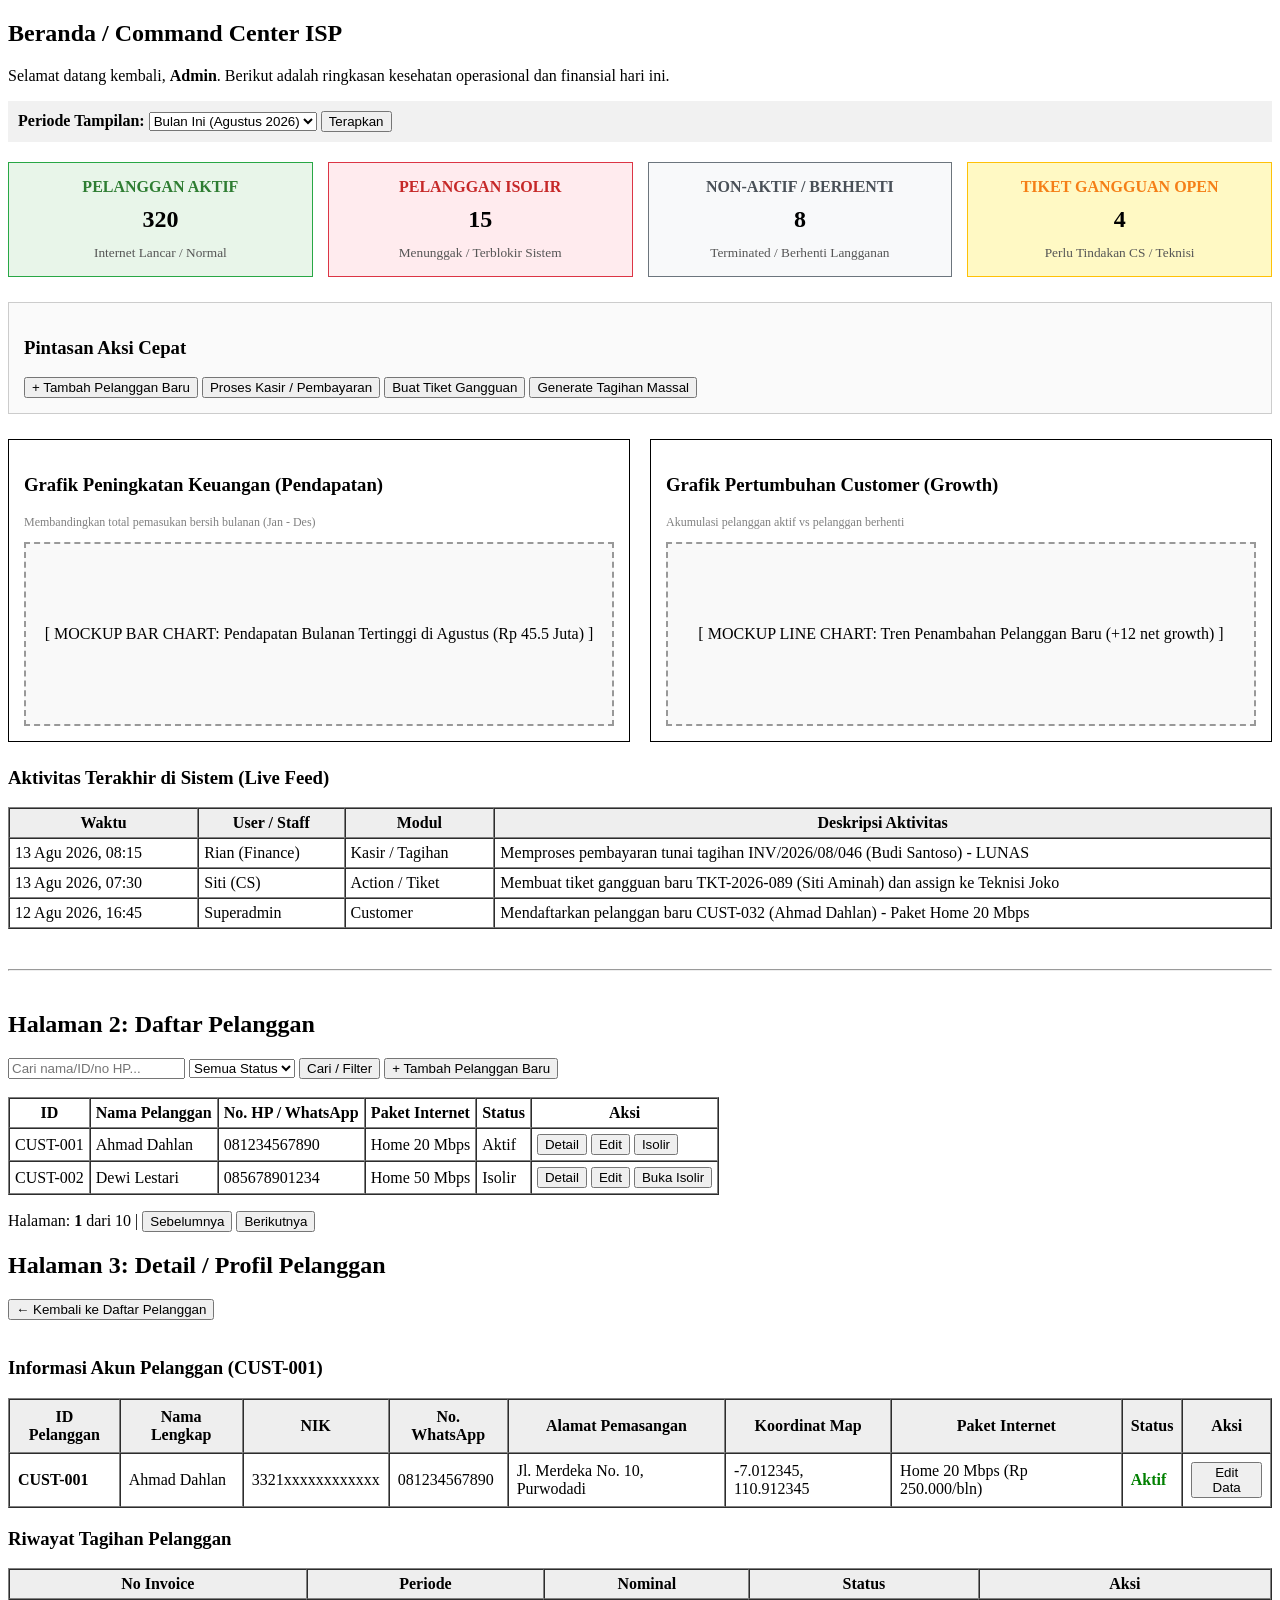
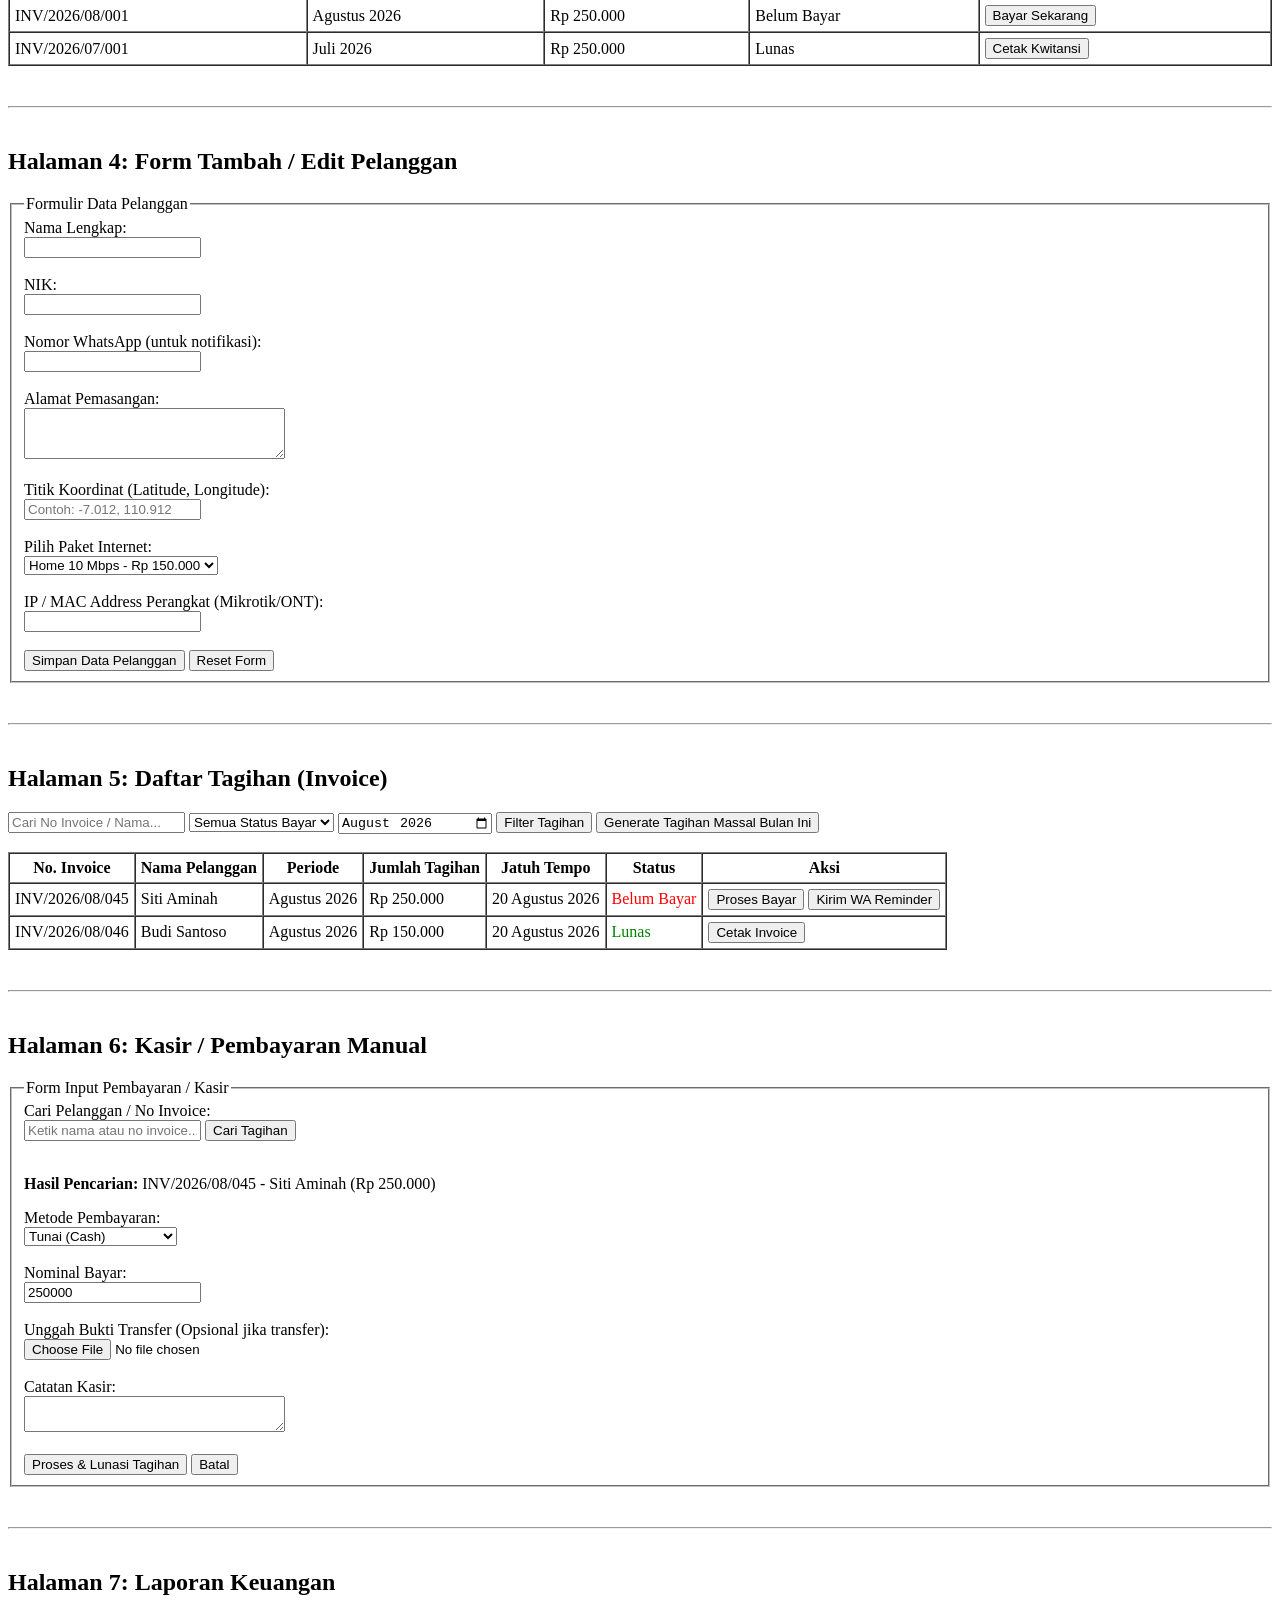
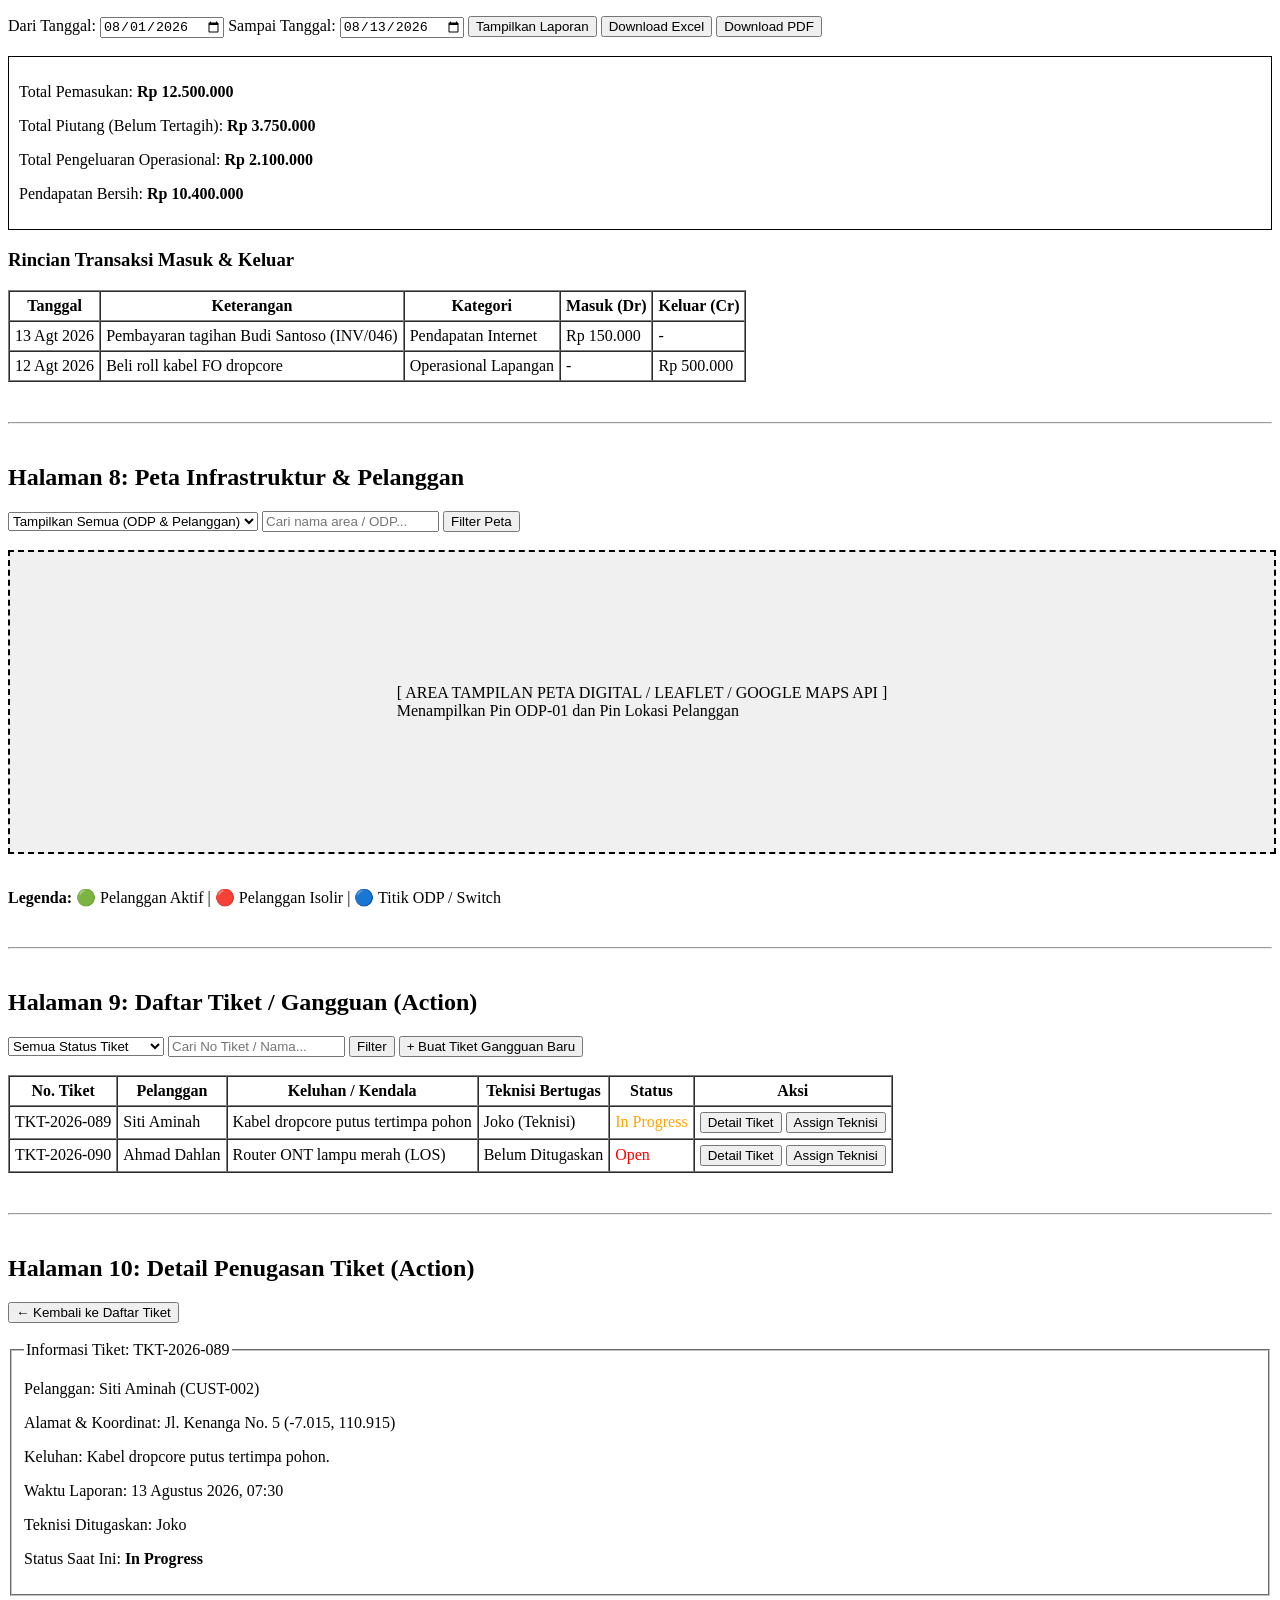
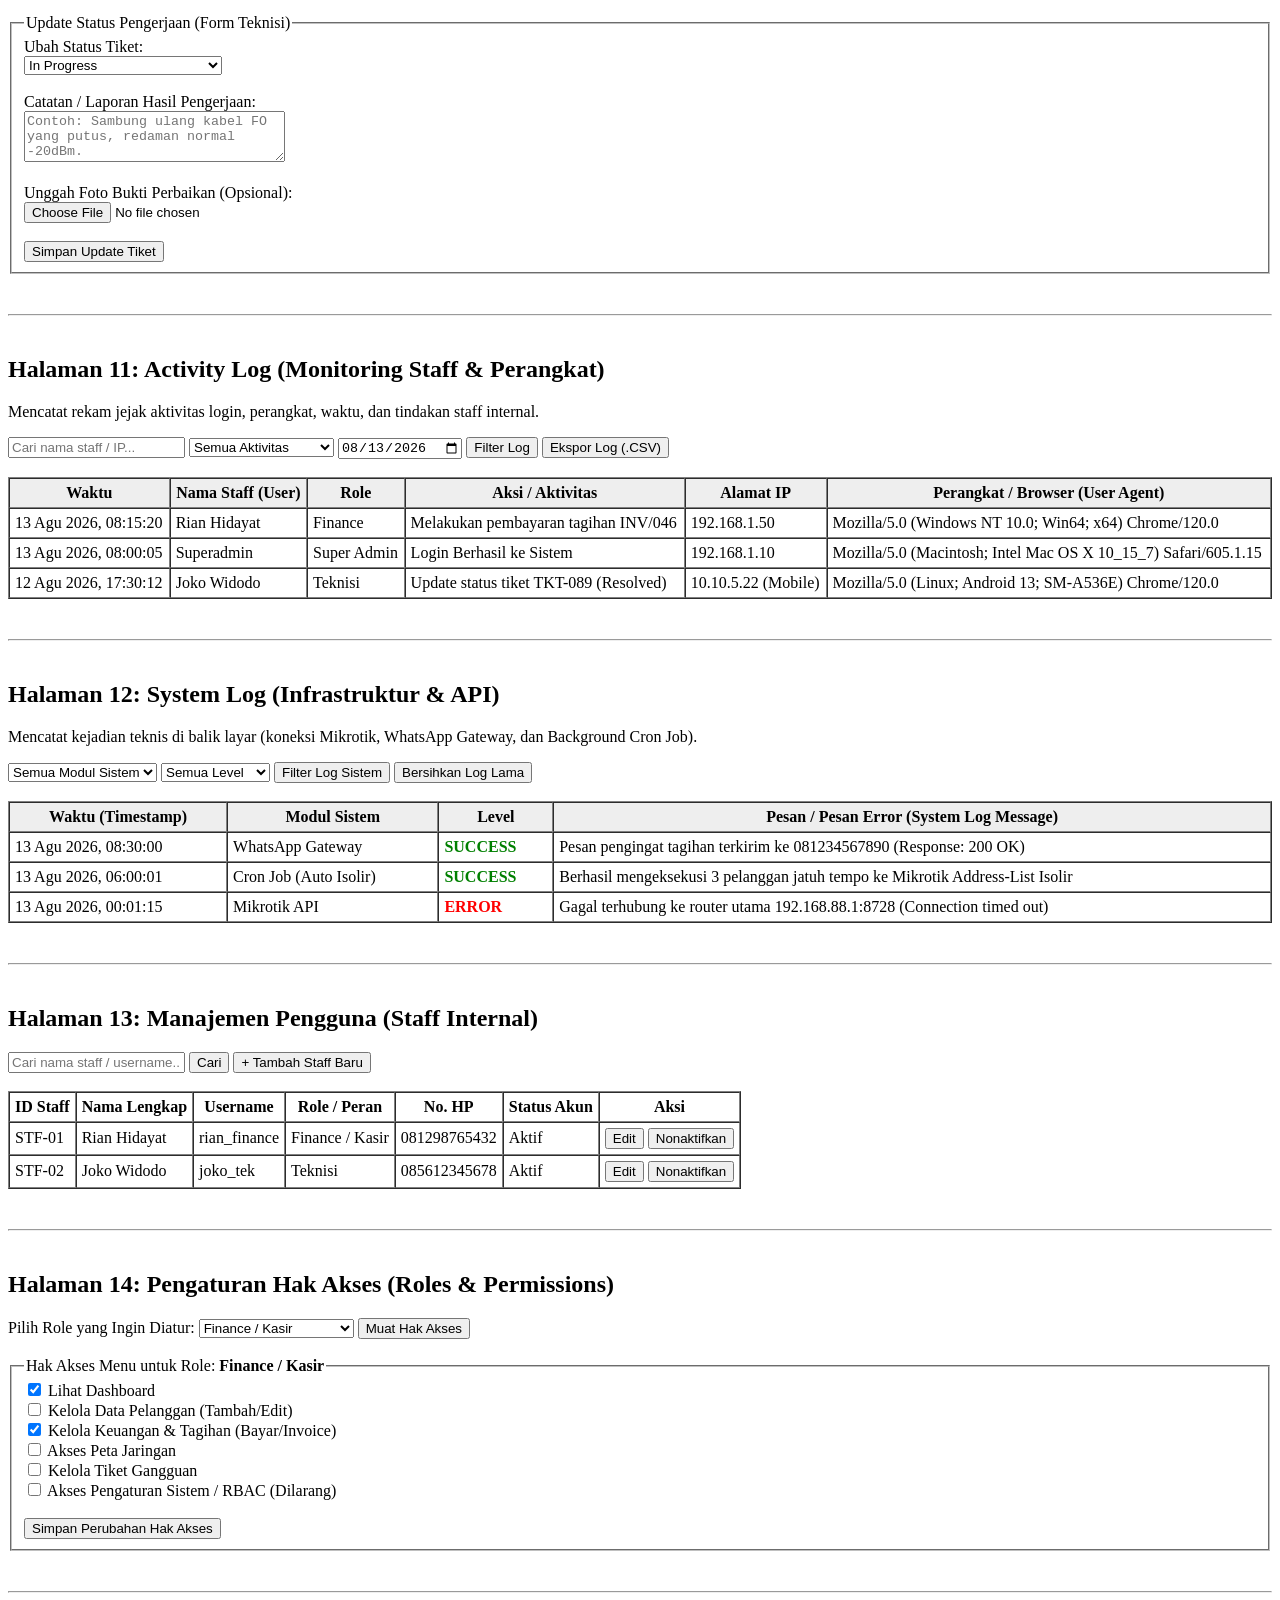
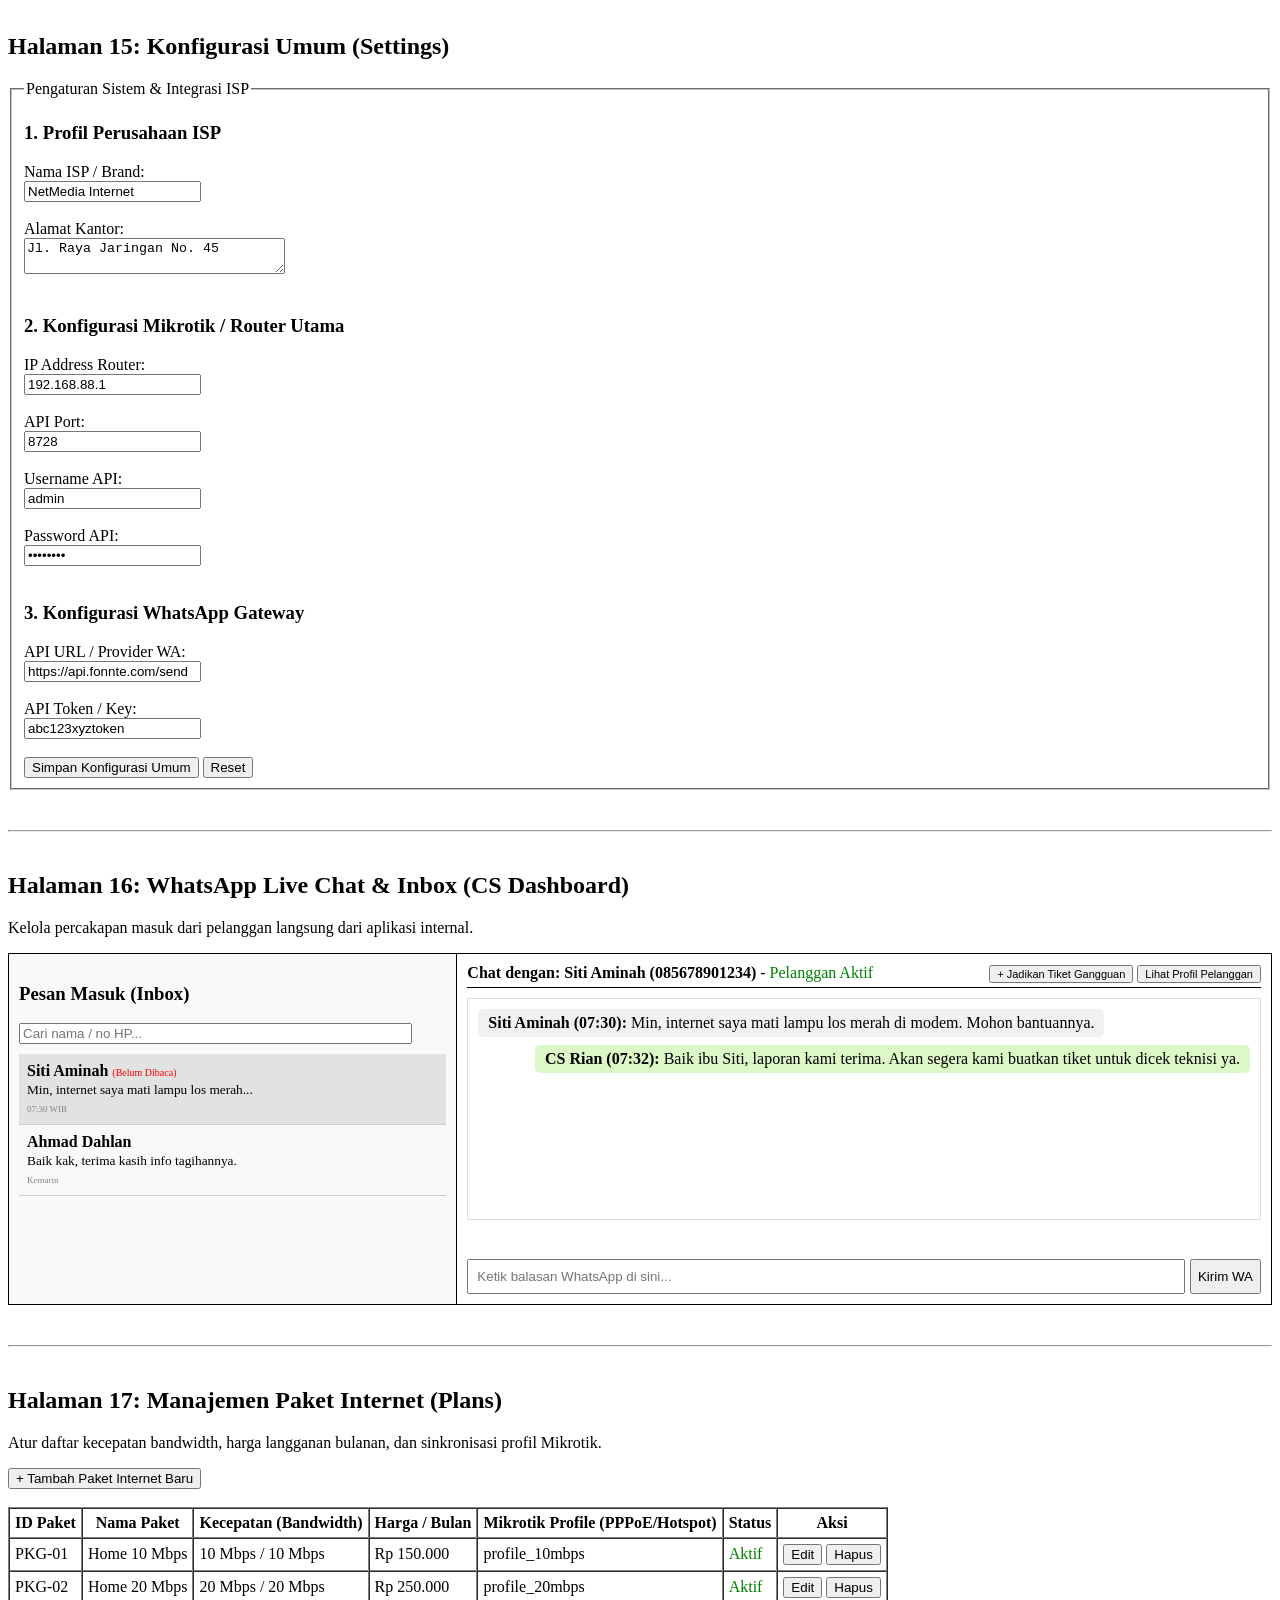
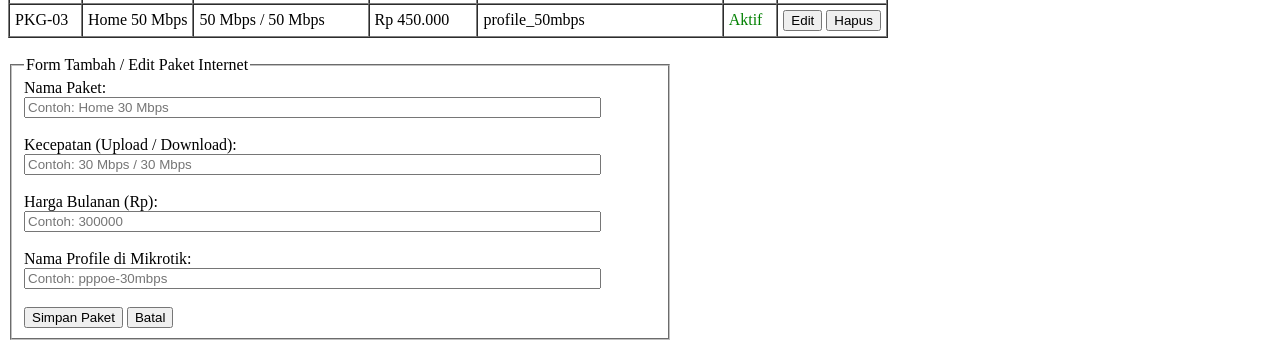
<file: index (2).html>
<!DOCTYPE html>
<html lang="id">
<head>
    <meta charset="UTF-8">
    <title>ISP Management System - Halaman 1-7 (Raw HTML)</title>
</head>
<body>

    <!-- ========================================== -->
    <!-- HALAMAN 1: DASHBOARD UTAMA -->
    <!-- ========================================== -->
    <!-- ========================================== -->
    <!-- HALAMAN 1: BERANDA / DASHBOARD UTAMA (REVISED) -->
    <!-- ========================================== -->
    <section id="halaman-1-beranda">
        <h1>Beranda / Command Center ISP</h1>
        <p>Selamat datang kembali, <strong>Admin</strong>. Berikut adalah ringkasan kesehatan operasional dan finansial hari ini.</p>
        
        <!-- Filter Periode Global Dashboard -->
        <div style="background-color: #f1f1f1; padding: 10px; margin-bottom: 20px;">
            <label><strong>Periode Tampilan:</strong></label>
            <select name="periode_dashboard">
                <option value="bulan_ini" selected>Bulan Ini (Agustus 2026)</option>
                <option value="bulan_lalu">Bulan Lalu (Juli 2026)</option>
                <option value="tahun_ini">Tahun Berjalan (2026)</option>
            </select>
            <button type="button">Terapkan</button>
        </div>

        <!-- 1. KARTU METRIK UTAMA (TOP CARDS) -->
        <div style="display: flex; gap: 15px; margin-bottom: 25px;">
            
            <!-- Card Pelanggan Aktif -->
            <div style="border: 1px solid #28a745; background-color: #e8f5e9; padding: 15px; width: 25%; text-align: center;">
                <h4 style="margin: 0; color: #2e7d32;">PELANGGAN AKTIF</h4>
                <p style="font-size: 24px; font-weight: bold; margin: 10px 0;">320</p>
                <small style="color: #555;">Internet Lancar / Normal</small>
            </div>

            <!-- Card Pelanggan Isolir -->
            <div style="border: 1px solid #dc3545; background-color: #ffebee; padding: 15px; width: 25%; text-align: center;">
                <h4 style="margin: 0; color: #c62828;">PELANGGAN ISOLIR</h4>
                <p style="font-size: 24px; font-weight: bold; margin: 10px 0;">15</p>
                <small style="color: #555;">Menunggak / Terblokir Sistem</small>
            </div>

            <!-- Card Pelanggan Non-Aktif -->
            <div style="border: 1px solid #6c757d; background-color: #f8f9fa; padding: 15px; width: 25%; text-align: center;">
                <h4 style="margin: 0; color: #495057;">NON-AKTIF / BERHENTI</h4>
                <p style="font-size: 24px; font-weight: bold; margin: 10px 0;">8</p>
                <small style="color: #555;">Terminated / Berhenti Langganan</small>
            </div>

            <!-- Card Tiket Gangguan Baru -->
            <div style="border: 1px solid #ffc107; background-color: #fff9c4; padding: 15px; width: 25%; text-align: center;">
                <h4 style="margin: 0; color: #f57f17;">TIKET GANGGUAN OPEN</h4>
                <p style="font-size: 24px; font-weight: bold; margin: 10px 0;">4</p>
                <small style="color: #555;">Perlu Tindakan CS / Teknisi</small>
            </div>

        </div>

        <!-- 2. SECTION QUICK ACTIONS (PINTASAN CEPAT) -->
        <div style="border: 1px solid #ccc; padding: 15px; margin-bottom: 25px; background-color: #fafafa;">
            <h3>Pintasan Aksi Cepat</h3>
            <button type="button">+ Tambah Pelanggan Baru</button>
            <button type="button">Proses Kasir / Pembayaran</button>
            <button type="button">Buat Tiket Gangguan</button>
            <button type="button">Generate Tagihan Massal</button>
        </div>

        <!-- 3. SECTION GRAFIK ANALITIK (CHART PLACEHOLDERS) -->
        <div style="display: flex; gap: 20px; margin-bottom: 25px;">
            
            <!-- Grafik Keuangan -->
            <div style="border: 1px solid black; padding: 15px; width: 50%;">
                <h3>Grafik Peningkatan Keuangan (Pendapatan)</h3>
                <p style="font-size: 12px; color: gray;">Membandingkan total pemasukan bersih bulanan (Jan - Des)</p>
                <div style="border: 2px dashed #999; height: 180px; display: flex; align-items: center; justify-content: center; background-color: #f9f9f9;">
                    <p>[ MOCKUP BAR CHART: Pendapatan Bulanan Tertinggi di Agustus (Rp 45.5 Juta) ]</p>
                </div>
            </div>

            <!-- Grafik Pertumbuhan Customer -->
            <div style="border: 1px solid black; padding: 15px; width: 50%;">
                <h3>Grafik Pertumbuhan Customer (Growth)</h3>
                <p style="font-size: 12px; color: gray;">Akumulasi pelanggan aktif vs pelanggan berhenti</p>
                <div style="border: 2px dashed #999; height: 180px; display: flex; align-items: center; justify-content: center; background-color: #f9f9f9;">
                    <p>[ MOCKUP LINE CHART: Tren Penambahan Pelanggan Baru (+12 net growth) ]</p>
                </div>
            </div>

        </div>

        <!-- 4. TABEL AKTIVITAS TERAKHIR (RECENT ACTIVITY) -->
        <h3>Aktivitas Terakhir di Sistem (Live Feed)</h3>
        <table border="1" cellpadding="5" cellspacing="0" style="width: 100%;">
            <thead>
                <tr style="background-color: #eee;">
                    <th>Waktu</th>
                    <th>User / Staff</th>
                    <th>Modul</th>
                    <th>Deskripsi Aktivitas</th>
                </tr>
            </thead>
            <tbody>
                <tr>
                    <td>13 Agu 2026, 08:15</td>
                    <td>Rian (Finance)</td>
                    <td>Kasir / Tagihan</td>
                    <td>Memproses pembayaran tunai tagihan INV/2026/08/046 (Budi Santoso) - LUNAS</td>
                </tr>
                <tr>
                    <td>13 Agu 2026, 07:30</td>
                    <td>Siti (CS)</td>
                    <td>Action / Tiket</td>
                    <td>Membuat tiket gangguan baru TKT-2026-089 (Siti Aminah) dan assign ke Teknisi Joko</td>
                </tr>
                <tr>
                    <td>12 Agu 2026, 16:45</td>
                    <td>Superadmin</td>
                    <td>Customer</td>
                    <td>Mendaftarkan pelanggan baru CUST-032 (Ahmad Dahlan) - Paket Home 20 Mbps</td>
                </tr>
            </tbody>
        </table>
    </section>

    <hr style="margin: 40px 0;">

    <!-- ========================================== -->
    <!-- HALAMAN 2: DAFTAR PELANGGAN -->
    <!-- ========================================== -->
    <section id="halaman-2-daftar-pelanggan">
        <h1>Halaman 2: Daftar Pelanggan</h1>
        
        <!-- Bar Pencarian & Filter -->
        <form action="#" method="GET">
            <input type="text" name="search" placeholder="Cari nama/ID/no HP...">
            <select name="filter_status">
                <option value="">Semua Status</option>
                <option value="aktif">Aktif</option>
                <option value="isolir">Isolir</option>
                <option value="berhenti">Berhenti</option>
            </select>
            <button type="submit">Cari / Filter</button>
            <a href="#tambah-pelanggan"><button type="button">+ Tambah Pelanggan Baru</button></a>
        </form>
        <br>

        <!-- Tabel Pelanggan -->
        <table border="1" cellpadding="5" cellspacing="0">
            <thead>
                <tr>
                    <th>ID</th>
                    <th>Nama Pelanggan</th>
                    <th>No. HP / WhatsApp</th>
                    <th>Paket Internet</th>
                    <th>Status</th>
                    <th>Aksi</th>
                </tr>
            </thead>
            <tbody>
                <tr>
                    <td>CUST-001</td>
                    <td>Ahmad Dahlan</td>
                    <td>081234567890</td>
                    <td>Home 20 Mbps</td>
                    <td>Aktif</td>
                    <td>
                        <button type="button">Detail</button>
                        <button type="button">Edit</button>
                        <button type="button">Isolir</button>
                    </td>
                </tr>
                <tr>
                    <td>CUST-002</td>
                    <td>Dewi Lestari</td>
                    <td>085678901234</td>
                    <td>Home 50 Mbps</td>
                    <td>Isolir</td>
                    <td>
                        <button type="button">Detail</button>
                        <button type="button">Edit</button>
                        <button type="button">Buka Isolir</button>
                    </td>
                </tr>
            </tbody>
        </table>
        
        <!-- Paginasi -->
        <p>Halaman: <strong>1</strong> dari 10 | <button type="button">Sebelumnya</button> <button type="button">Berikutnya</button></p>
    </section>

    <!-- ========================================== -->
    <!-- HALAMAN 3: PROFIL / DETAIL PELANGGAN -->
    <!-- ========================================== -->
    <section id="halaman-3-profil-pelanggan">
        <h1>Halaman 3: Detail / Profil Pelanggan</h1>
        
        <button type="button">&larr; Kembali ke Daftar Pelanggan</button>
        <br><br>

        <!-- Informasi Utama (Diubah Menjadi Tabel Horizontal) -->
        <h3>Informasi Akun Pelanggan (CUST-001)</h3>
        <table border="1" cellpadding="8" cellspacing="0" style="width: 100%; margin-bottom: 20px;">
            <thead>
                <tr style="background-color: #eee;">
                    <th>ID Pelanggan</th>
                    <th>Nama Lengkap</th>
                    <th>NIK</th>
                    <th>No. WhatsApp</th>
                    <th>Alamat Pemasangan</th>
                    <th>Koordinat Map</th>
                    <th>Paket Internet</th>
                    <th>Status</th>
                    <th>Aksi</th>
                </tr>
            </thead>
            <tbody>
                <tr>
                    <td><strong>CUST-001</strong></td>
                    <td>Ahmad Dahlan</td>
                    <td>3321xxxxxxxxxxxx</td>
                    <td>081234567890</td>
                    <td>Jl. Merdeka No. 10, Purwodadi</td>
                    <td>-7.012345, 110.912345</td>
                    <td>Home 20 Mbps (Rp 250.000/bln)</td>
                    <td><strong style="color:green;">Aktif</strong></td>
                    <td>
                        <button type="button">Edit Data</button>
                    </td>
                </tr>
            </tbody>
        </table>

        <!-- Riwayat Tagihan Pelanggan Ini -->
        <h3>Riwayat Tagihan Pelanggan</h3>
        <table border="1" cellpadding="5" cellspacing="0" style="width: 100%;">
            <thead>
                <tr style="background-color: #eee;">
                    <th>No Invoice</th>
                    <th>Periode</th>
                    <th>Nominal</th>
                    <th>Status</th>
                    <th>Aksi</th>
                </tr>
            </thead>
            <tbody>
                <tr>
                    <td>INV/2026/08/001</td>
                    <td>Agustus 2026</td>
                    <td>Rp 250.000</td>
                    <td>Belum Bayar</td>
                    <td><button type="button">Bayar Sekarang</button></td>
                </tr>
                <tr>
                    <td>INV/2026/07/001</td>
                    <td>Juli 2026</td>
                    <td>Rp 250.000</td>
                    <td>Lunas</td>
                    <td><button type="button">Cetak Kwitansi</button></td>
                </tr>
            </tbody>
        </table>
    </section>

    <hr style="margin: 40px 0;">

    <!-- ========================================== -->
    <!-- HALAMAN 4: FORM TAMBAH / EDIT PELANGGAN -->
    <!-- ========================================== -->
    <section id="halaman-4-form-pelanggan">
        <h1>Halaman 4: Form Tambah / Edit Pelanggan</h1>
        
        <form action="#" method="POST">
            <fieldset>
                <legend>Formulir Data Pelanggan</legend>
                
                <label>Nama Lengkap:</label><br>
                <input type="text" name="nama" value="" required><br><br>

                <label>NIK:</label><br>
                <input type="text" name="nik" value="" required><br><br>

                <label>Nomor WhatsApp (untuk notifikasi):</label><br>
                <input type="text" name="whatsapp" value="" required><br><br>

                <label>Alamat Pemasangan:</label><br>
                <textarea name="alamat" rows="3" cols="30"></textarea><br><br>

                <label>Titik Koordinat (Latitude, Longitude):</label><br>
                <input type="text" name="koordinat" placeholder="Contoh: -7.012, 110.912"><br><br>

                <label>Pilih Paket Internet:</label><br>
                <select name="paket_id">
                    <option value="1">Home 10 Mbps - Rp 150.000</option>
                    <option value="2">Home 20 Mbps - Rp 250.000</option>
                    <option value="3">Home 50 Mbps - Rp 450.000</option>
                </select><br><br>

                <label>IP / MAC Address Perangkat (Mikrotik/ONT):</label><br>
                <input type="text" name="device_identity"><br><br>

                <button type="submit">Simpan Data Pelanggan</button>
                <button type="reset">Reset Form</button>
            </fieldset>
        </form>
    </section>

    <hr style="margin: 40px 0;">

    <!-- ========================================== -->
    <!-- HALAMAN 5: DAFTAR TAGIHAN (INVOICE) -->
    <!-- ========================================== -->
    <section id="halaman-5-daftar-tagihan">
        <h1>Halaman 5: Daftar Tagihan (Invoice)</h1>
        
        <!-- Filter Tagihan -->
        <form action="#" method="GET">
            <input type="text" name="cari_tagihan" placeholder="Cari No Invoice / Nama...">
            <select name="status_bayar">
                <option value="">Semua Status Bayar</option>
                <option value="lunas">Lunas</option>
                <option value="belum_bayar">Belum Bayar</option>
                <option value="jatuh_tempo">Jatuh Tempo</option>
            </select>
            <input type="month" name="bulan_tagihan" value="2026-08">
            <button type="submit">Filter Tagihan</button>
            <button type="button">Generate Tagihan Massal Bulan Ini</button>
        </form>
        <br>

        <!-- Tabel Tagihan -->
        <table border="1" cellpadding="5" cellspacing="0">
            <thead>
                <tr>
                    <th>No. Invoice</th>
                    <th>Nama Pelanggan</th>
                    <th>Periode</th>
                    <th>Jumlah Tagihan</th>
                    <th>Jatuh Tempo</th>
                    <th>Status</th>
                    <th>Aksi</th>
                </tr>
            </thead>
            <tbody>
                <tr>
                    <td>INV/2026/08/045</td>
                    <td>Siti Aminah</td>
                    <td>Agustus 2026</td>
                    <td>Rp 250.000</td>
                    <td>20 Agustus 2026</td>
                    <td><span style="color:red;">Belum Bayar</span></td>
                    <td>
                        <button type="button">Proses Bayar</button>
                        <button type="button">Kirim WA Reminder</button>
                    </td>
                </tr>
                <tr>
                    <td>INV/2026/08/046</td>
                    <td>Budi Santoso</td>
                    <td>Agustus 2026</td>
                    <td>Rp 150.000</td>
                    <td>20 Agustus 2026</td>
                    <td><span style="color:green;">Lunas</span></td>
                    <td>
                        <button type="button">Cetak Invoice</button>
                    </td>
                </tr>
            </tbody>
        </table>
    </section>

    <hr style="margin: 40px 0;">

    <!-- ========================================== -->
    <!-- HALAMAN 6: KASIR / PEMBAYARAN MANUAL -->
    <!-- ========================================== -->
    <section id="halaman-6-kasir">
        <h1>Halaman 6: Kasir / Pembayaran Manual</h1>
        
        <form action="#" method="POST">
            <fieldset>
                <legend>Form Input Pembayaran / Kasir</legend>
                
                <label>Cari Pelanggan / No Invoice:</label><br>
                <input type="text" name="keyword_bayar" placeholder="Ketik nama atau no invoice...">
                <button type="button">Cari Tagihan</button><br><br>

                <p><strong>Hasil Pencarian:</strong> INV/2026/08/045 - Siti Aminah (Rp 250.000)</p>

                <label>Metode Pembayaran:</label><br>
                <select name="metode_pembayaran">
                    <option value="tunai">Tunai (Cash)</option>
                    <option value="transfer_manual">Transfer Bank Manual</option>
                    <option value="qris">QRIS</option>
                </select><br><br>

                <label>Nominal Bayar:</label><br>
                <input type="number" name="nominal_bayar" value="250000"><br><br>

                <label>Unggah Bukti Transfer (Opsional jika transfer):</label><br>
                <input type="file" name="bukti_transfer"><br><br>

                <label>Catatan Kasir:</label><br>
                <textarea name="catatan_kasir" rows="2" cols="30"></textarea><br><br>

                <button type="submit">Proses & Lunasi Tagihan</button>
                <button type="reset">Batal</button>
            </fieldset>
        </form>
    </section>

    <hr style="margin: 40px 0;">

    <!-- ========================================== -->
    <!-- HALAMAN 7: LAPORAN KEUANGAN -->
    <!-- ========================================== -->
    <section id="halaman-7-laporan-keuangan">
        <h1>Halaman 7: Laporan Keuangan</h1>
        
        <!-- Filter Laporan -->
        <form action="#" method="GET">
            <label>Dari Tanggal:</label>
            <input type="date" name="tanggal_mulai" value="2026-08-01">
            <label>Sampai Tanggal:</label>
            <input type="date" name="tanggal_selesai" value="2026-08-13">
            <button type="submit">Tampilkan Laporan</button>
            <button type="button">Download Excel</button>
            <button type="button">Download PDF</button>
        </form>
        <br>

        <!-- Ringkasan Keuangan -->
        <div style="border: 1px solid black; padding: 10px; margin-bottom: 10px;">
            <p>Total Pemasukan: <strong>Rp 12.500.000</strong></p>
            <p>Total Piutang (Belum Tertagih): <strong>Rp 3.750.000</strong></p>
            <p>Total Pengeluaran Operasional: <strong>Rp 2.100.000</strong></p>
            <p>Pendapatan Bersih: <strong>Rp 10.400.000</strong></p>
        </div>

        <!-- Tabel Rincian Arus Kas -->
        <h3>Rincian Transaksi Masuk & Keluar</h3>
        <table border="1" cellpadding="5" cellspacing="0">
            <thead>
                <tr>
                    <th>Tanggal</th>
                    <th>Keterangan</th>
                    <th>Kategori</th>
                    <th>Masuk (Dr)</th>
                    <th>Keluar (Cr)</th>
                </tr>
            </thead>
            <tbody>
                <tr>
                    <td>13 Agt 2026</td>
                    <td>Pembayaran tagihan Budi Santoso (INV/046)</td>
                    <td>Pendapatan Internet</td>
                    <td>Rp 150.000</td>
                    <td>-</td>
                </tr>
                <tr>
                    <td>12 Agt 2026</td>
                    <td>Beli roll kabel FO dropcore</td>
                    <td>Operasional Lapangan</td>
                    <td>-</td>
                    <td>Rp 500.000</td>
                </tr>
            </tbody>
        </table>
    </section>
    <hr style="margin: 40px 0;">

    <!-- ========================================== -->
    <!-- HALAMAN 8: PETA INFRASTRUKTUR & PELANGGAN -->
    <!-- ========================================== -->
    <section id="halaman-8-map">
        <h1>Halaman 8: Peta Infrastruktur & Pelanggan</h1>
        
        <!-- Filter Peta -->
        <form action="#" method="GET">
            <select name="filter_layer">
                <option value="semua">Tampilkan Semua (ODP & Pelanggan)</option>
                <option value="odp">Hanya Titik ODP / Router</option>
                <option value="pelanggan_aktif">Hanya Pelanggan Aktif</option>
                <option value="pelanggan_isolir">Hanya Pelanggan Isolir</option>
            </select>
            <input type="text" name="cari_lokasi" placeholder="Cari nama area / ODP...">
            <button type="submit">Filter Peta</button>
        </form>
        <br>

        <!-- Mockup Area Peta (Placeholder) -->
        <div style="border: 2px dashed black; width: 100%; height: 300px; display: flex; align-items: center; justify-content: center; background-color: #f0f0f0;">
            <p>[ AREA TAMPILAN PETA DIGITAL / LEAFLET / GOOGLE MAPS API ]<br>Menampilkan Pin ODP-01 dan Pin Lokasi Pelanggan</p>
        </div>
        <br>

        <!-- Keterangan Legend Peta -->
        <p><strong>Legenda:</strong> 🟢 Pelanggan Aktif | 🔴 Pelanggan Isolir | 🔵 Titik ODP / Switch</p>
    </section>

    <hr style="margin: 40px 0;">

    <!-- ========================================== -->
    <!-- HALAMAN 9: DAFTAR TIKET / GANGGUAN (ACTION) -->
    <!-- ========================================== -->
    <section id="halaman-9-daftar-tiket">
        <h1>Halaman 9: Daftar Tiket / Gangguan (Action)</h1>
        
        <!-- Filter Tiket -->
        <form action="#" method="GET">
            <select name="status_tiket">
                <option value="">Semua Status Tiket</option>
                <option value="open">Open (Baru)</option>
                <option value="in_progress">In Progress (Diproses)</option>
                <option value="resolved">Resolved (Selesai)</option>
                <option value="closed">Closed (Ditutup)</option>
            </select>
            <input type="text" name="cari_tiket" placeholder="Cari No Tiket / Nama...">
            <button type="submit">Filter</button>
            <button type="button">+ Buat Tiket Gangguan Baru</button>
        </form>
        <br>

        <!-- Tabel Tiket -->
        <table border="1" cellpadding="5" cellspacing="0">
            <thead>
                <tr>
                    <th>No. Tiket</th>
                    <th>Pelanggan</th>
                    <th>Keluhan / Kendala</th>
                    <th>Teknisi Bertugas</th>
                    <th>Status</th>
                    <th>Aksi</th>
                </tr>
            </thead>
            <tbody>
                <tr>
                    <td>TKT-2026-089</td>
                    <td>Siti Aminah</td>
                    <td>Kabel dropcore putus tertimpa pohon</td>
                    <td>Joko (Teknisi)</td>
                    <td><span style="color:orange;">In Progress</span></td>
                    <td>
                        <button type="button">Detail Tiket</button>
                        <button type="button">Assign Teknisi</button>
                    </td>
                </tr>
                <tr>
                    <td>TKT-2026-090</td>
                    <td>Ahmad Dahlan</td>
                    <td>Router ONT lampu merah (LOS)</td>
                    <td>Belum Ditugaskan</td>
                    <td><span style="color:red;">Open</span></td>
                    <td>
                        <button type="button">Detail Tiket</button>
                        <button type="button">Assign Teknisi</button>
                    </td>
                </tr>
            </tbody>
        </table>
    </section>

    <hr style="margin: 40px 0;">

    <!-- ========================================== -->
    <!-- HALAMAN 10: DETAIL PENUGASAN TIKET -->
    <!-- ========================================== -->
    <section id="halaman-10-detail-tiket">
        <h1>Halaman 10: Detail Penugasan Tiket (Action)</h1>
        
        <button type="button">&larr; Kembali ke Daftar Tiket</button>
        <br><br>

        <fieldset>
            <legend>Informasi Tiket: TKT-2026-089</legend>
            <p>Pelanggan: Siti Aminah (CUST-002)</p>
            <p>Alamat & Koordinat: Jl. Kenanga No. 5 (-7.015, 110.915)</p>
            <p>Keluhan: Kabel dropcore putus tertimpa pohon.</p>
            <p>Waktu Laporan: 13 Agustus 2026, 07:30</p>
            <p>Teknisi Ditugaskan: Joko</p>
            <p>Status Saat Ini: <strong>In Progress</strong></p>
        </fieldset>
        <br>

        <!-- Form Update dari Teknisi di Lapangan -->
        <form action="#" method="POST" enctype="multipart/form-data">
            <fieldset>
                <legend>Update Status Pengerjaan (Form Teknisi)</legend>
                
                <label>Ubah Status Tiket:</label><br>
                <select name="update_status">
                    <option value="in_progress" selected>In Progress</option>
                    <option value="resolved">Resolved (Perbaikan Selesai)</option>
                </select><br><br>

                <label>Catatan / Laporan Hasil Pengerjaan:</label><br>
                <textarea name="catatan_teknisi" rows="3" cols="30" placeholder="Contoh: Sambung ulang kabel FO yang putus, redaman normal -20dBm."></textarea><br><br>

                <label>Unggah Foto Bukti Perbaikan (Opsional):</label><br>
                <input type="file" name="foto_perbaikan"><br><br>

                <button type="submit">Simpan Update Tiket</button>
            </fieldset>
        </form>
    </section>

    <hr style="margin: 40px 0;">

    <!-- ========================================== -->
    <!-- HALAMAN 11: ACTIVITY LOG (USER & PERANGKAT) -->
    <!-- ========================================== -->
    <section id="halaman-11-activity-log">
        <h1>Halaman 11: Activity Log (Monitoring Staff & Perangkat)</h1>
        <p>Mencatat rekam jejak aktivitas login, perangkat, waktu, dan tindakan staff internal.</p>
        
        <!-- Filter Activity Log -->
        <form action="#" method="GET">
            <input type="text" name="cari_staff" placeholder="Cari nama staff / IP...">
            <select name="filter_aktivitas">
                <option value="">Semua Aktivitas</option>
                <option value="login">Login / Logout</option>
                <option value="tambah_data">Tambah / Ubah Data</option>
                <option value="hapus_data">Hapus Data</option>
            </select>
            <input type="date" name="tanggal_log" value="2026-08-13">
            <button type="submit">Filter Log</button>
            <button type="button">Ekspor Log (.CSV)</button>
        </form>
        <br>

        <!-- Tabel Activity Log -->
        <table border="1" cellpadding="5" cellspacing="0" style="width: 100%;">
            <thead>
                <tr style="background-color: #eee;">
                    <th>Waktu</th>
                    <th>Nama Staff (User)</th>
                    <th>Role</th>
                    <th>Aksi / Aktivitas</th>
                    <th>Alamat IP</th>
                    <th>Perangkat / Browser (User Agent)</th>
                </tr>
            </thead>
            <tbody>
                <tr>
                    <td>13 Agu 2026, 08:15:20</td>
                    <td>Rian Hidayat</td>
                    <td>Finance</td>
                    <td>Melakukan pembayaran tagihan INV/046</td>
                    <td>192.168.1.50</td>
                    <td>Mozilla/5.0 (Windows NT 10.0; Win64; x64) Chrome/120.0</td>
                </tr>
                <tr>
                    <td>13 Agu 2026, 08:00:05</td>
                    <td>Superadmin</td>
                    <td>Super Admin</td>
                    <td>Login Berhasil ke Sistem</td>
                    <td>192.168.1.10</td>
                    <td>Mozilla/5.0 (Macintosh; Intel Mac OS X 10_15_7) Safari/605.1.15</td>
                </tr>
                <tr>
                    <td>12 Agu 2026, 17:30:12</td>
                    <td>Joko Widodo</td>
                    <td>Teknisi</td>
                    <td>Update status tiket TKT-089 (Resolved)</td>
                    <td>10.10.5.22 (Mobile)</td>
                    <td>Mozilla/5.0 (Linux; Android 13; SM-A536E) Chrome/120.0</td>
                </tr>
            </tbody>
        </table>
    </section>

    <hr style="margin: 40px 0;">

    <!-- ========================================== -->
    <!-- HALAMAN 12: SYSTEM LOG (TEKNIS SERVER & API) -->
    <!-- ========================================== -->
    <section id="halaman-12-system-log">
        <h1>Halaman 12: System Log (Infrastruktur & API)</h1>
        <p>Mencatat kejadian teknis di balik layar (koneksi Mikrotik, WhatsApp Gateway, dan Background Cron Job).</p>
        
        <!-- Filter System Log -->
        <form action="#" method="GET">
            <select name="tipe_system_log">
                <option value="">Semua Modul Sistem</option>
                <option value="mikrotik">Mikrotik / Radius API</option>
                <option value="whatsapp">WhatsApp Gateway</option>
                <option value="cron">Cron Job (Auto Task)</option>
                <option value="database">Database Error</option>
            </select>
            <select name="level_log">
                <option value="">Semua Level</option>
                <option value="success">SUCCESS</option>
                <option value="warning">WARNING</option>
                <option value="error">ERROR / FAIL</option>
            </select>
            <button type="submit">Filter Log Sistem</button>
            <button type="button">Bersihkan Log Lama</button>
        </form>
        <br>

        <!-- Tabel System Log -->
        <table border="1" cellpadding="5" cellspacing="0" style="width: 100%;">
            <thead>
                <tr style="background-color: #eee;">
                    <th>Waktu (Timestamp)</th>
                    <th>Modul Sistem</th>
                    <th>Level</th>
                    <th>Pesan / Pesan Error (System Log Message)</th>
                </tr>
            </thead>
            <tbody>
                <tr>
                    <td>13 Agu 2026, 08:30:00</td>
                    <td>WhatsApp Gateway</td>
                    <td><span style="color:green; font-weight:bold;">SUCCESS</span></td>
                    <td>Pesan pengingat tagihan terkirim ke 081234567890 (Response: 200 OK)</td>
                </tr>
                <tr>
                    <td>13 Agu 2026, 06:00:01</td>
                    <td>Cron Job (Auto Isolir)</td>
                    <td><span style="color:green; font-weight:bold;">SUCCESS</span></td>
                    <td>Berhasil mengeksekusi 3 pelanggan jatuh tempo ke Mikrotik Address-List Isolir</td>
                </tr>
                <tr>
                    <td>13 Agu 2026, 00:01:15</td>
                    <td>Mikrotik API</td>
                    <td><span style="color:red; font-weight:bold;">ERROR</span></td>
                    <td>Gagal terhubung ke router utama 192.168.88.1:8728 (Connection timed out)</td>
                </tr>
            </tbody>
        </table>
    </section>

    <hr style="margin: 40px 0;">

    <!-- ========================================== -->
    <!-- HALAMAN 13: MANAJEMEN PENGGUNA (STAFF) -->
    <!-- ========================================== -->
    <section id="halaman-13-manajemen-staff">
        <h1>Halaman 13: Manajemen Pengguna (Staff Internal)</h1>
        
        <!-- Aksi Staff -->
        <form action="#" method="GET">
            <input type="text" name="cari_staff" placeholder="Cari nama staff / username...">
            <button type="submit">Cari</button>
            <button type="button">+ Tambah Staff Baru</button>
        </form>
        <br>

        <!-- Tabel Staff -->
        <table border="1" cellpadding="5" cellspacing="0">
            <thead>
                <tr>
                    <th>ID Staff</th>
                    <th>Nama Lengkap</th>
                    <th>Username</th>
                    <th>Role / Peran</th>
                    <th>No. HP</th>
                    <th>Status Akun</th>
                    <th>Aksi</th>
                </tr>
            </thead>
            <tbody>
                <tr>
                    <td>STF-01</td>
                    <td>Rian Hidayat</td>
                    <td>rian_finance</td>
                    <td>Finance / Kasir</td>
                    <td>081298765432</td>
                    <td>Aktif</td>
                    <td>
                        <button type="button">Edit</button>
                        <button type="button">Nonaktifkan</button>
                    </td>
                </tr>
                <tr>
                    <td>STF-02</td>
                    <td>Joko Widodo</td>
                    <td>joko_tek</td>
                    <td>Teknisi</td>
                    <td>085612345678</td>
                    <td>Aktif</td>
                    <td>
                        <button type="button">Edit</button>
                        <button type="button">Nonaktifkan</button>
                    </td>
                </tr>
            </tbody>
        </table>
    </section>

    <hr style="margin: 40px 0;">

    <!-- ========================================== -->
    <!-- HALAMAN 14: PENGATURAN HAK AKSES (RBAC) -->
    <!-- ========================================== -->
    <section id="halaman-14-rbac">
        <h1>Halaman 14: Pengaturan Hak Akses (Roles & Permissions)</h1>
        
        <label>Pilih Role yang Ingin Diatur:</label>
        <select name="pilih_role">
            <option value="finance">Finance / Kasir</option>
            <option value="teknisi">Teknisi (Field Support)</option>
            <option value="cs">Customer Service</option>
        </select>
        <button type="button">Muat Hak Akses</button>
        <br><br>

        <!-- Matriks Hak Akses (Checkboxes) -->
        <form action="#" method="POST">
            <fieldset>
                <legend>Hak Akses Menu untuk Role: <strong>Finance / Kasir</strong></legend>
                
                <input type="checkbox" name="perm[]" value="view_dashboard" checked> Lihat Dashboard<br>
                <input type="checkbox" name="perm[]" value="manage_customer"> Kelola Data Pelanggan (Tambah/Edit)<br>
                <input type="checkbox" name="perm[]" value="manage_finance" checked> Kelola Keuangan & Tagihan (Bayar/Invoice)<br>
                <input type="checkbox" name="perm[]" value="view_map"> Akses Peta Jaringan<br>
                <input type="checkbox" name="perm[]" value="manage_ticket"> Kelola Tiket Gangguan<br>
                <input type="checkbox" name="perm[]" value="manage_settings"> Akses Pengaturan Sistem / RBAC (Dilarang)<br><br>

                <button type="submit">Simpan Perubahan Hak Akses</button>
            </fieldset>
        </form>
    </section>

    <hr style="margin: 40px 0;">

    <!-- ========================================== -->
    <!-- HALAMAN 15: KONFIGURASI UMUM (SETTINGS) -->
    <!-- ========================================== -->
    <section id="halaman-15-settings">
        <h1>Halaman 15: Konfigurasi Umum (Settings)</h1>
        
        <form action="#" method="POST">
            <fieldset>
                <legend>Pengaturan Sistem & Integrasi ISP</legend>
                
                <h3>1. Profil Perusahaan ISP</h3>
                <label>Nama ISP / Brand:</label><br>
                <input type="text" name="nama_isp" value="NetMedia Internet"><br><br>
                <label>Alamat Kantor:</label><br>
                <textarea name="alamat_kantor" rows="2" cols="30">Jl. Raya Jaringan No. 45</textarea><br><br>

                <h3>2. Konfigurasi Mikrotik / Router Utama</h3>
                <label>IP Address Router:</label><br>
                <input type="text" name="mikrotik_ip" value="192.168.88.1"><br><br>
                <label>API Port:</label><br>
                <input type="text" name="mikrotik_port" value="8728"><br><br>
                <label>Username API:</label><br>
                <input type="text" name="mikrotik_user" value="admin"><br><br>
                <label>Password API:</label><br>
                <input type="password" name="mikrotik_pass" value="********"><br><br>

                <h3>3. Konfigurasi WhatsApp Gateway</h3>
                <label>API URL / Provider WA:</label><br>
                <input type="text" name="wa_url" value="https://api.fonnte.com/send"><br><br>
                <label>API Token / Key:</label><br>
                <input type="text" name="wa_token" value="abc123xyztoken"><br><br>

                <button type="submit">Simpan Konfigurasi Umum</button>
                <button type="reset">Reset</button>
            </fieldset>
        </form>
    </section>
    <hr style="margin: 40px 0;">

    <!-- ========================================== -->
    <!-- HALAMAN 16: WHATSAPP LIVE CHAT / INBOX CS -->
    <!-- ========================================== -->
    <section id="halaman-16-whatsapp-chat">
        <h1>Halaman 16: WhatsApp Live Chat & Inbox (CS Dashboard)</h1>
        
        <p>Kelola percakapan masuk dari pelanggan langsung dari aplikasi internal.</p>
        
        <!-- Layout Chat Sederhana (2 Kolom: Daftar Kontak & Ruang Chat) -->
        <div style="display: flex; border: 1px solid black; min-height: 350px;">
            
            <!-- Kolom Kiri: Daftar Pesan Masuk / Kontak -->
            <div style="width: 35%; border-right: 1px solid black; padding: 10px; background-color: #f9f9f9;">
                <h3>Pesan Masuk (Inbox)</h3>
                <input type="text" placeholder="Cari nama / no HP..." style="width: 90%; margin-bottom: 10px;"><br>
                
                <!-- Item Kontak 1 (Aktif/Dipilih) -->
                <div style="border-bottom: 1px solid #ccc; padding: 8px; background-color: #e2e2e2; cursor: pointer;">
                    <strong>Siti Aminah</strong> <span style="font-size: 10px; color: red;">(Belum Dibaca)</span><br>
                    <small>Min, internet saya mati lampu los merah...</small><br>
                    <span style="font-size: 9px; color: gray;">07:30 WIB</span>
                </div>
                
                <!-- Item Kontak 2 -->
                <div style="border-bottom: 1px solid #ccc; padding: 8px; cursor: pointer;">
                    <strong>Ahmad Dahlan</strong><br>
                    <small>Baik kak, terima kasih info tagihannya.</small><br>
                    <span style="font-size: 9px; color: gray;">Kemarin</span>
                </div>
            </div>

            <!-- Kolom Kanan: Ruang Percakapan (Chat Window) -->
            <div style="width: 65%; padding: 10px; display: flex; flex-direction: column; justify-content: space-between;">
                <div>
                    <!-- Header Chat -->
                    <div style="border-bottom: 1px solid black; padding-bottom: 5px; margin-bottom: 10px;">
                        <strong>Chat dengan: Siti Aminah (085678901234)</strong> - <span style="color: green;">Pelanggan Aktif</span>
                        <div style="float: right;">
                            <button type="button" style="font-size: 11px;">+ Jadikan Tiket Gangguan</button>
                            <button type="button" style="font-size: 11px;">Lihat Profil Pelanggan</button>
                        </div>
                    </div>

                    <!-- Gelembung Chat (Riwayat Percakapan) -->
                    <div style="height: 200px; overflow-y: auto; border: 1px solid #ddd; padding: 10px; background-color: #fff; margin-bottom: 10px;">
                        <div style="margin-bottom: 8px; text-align: left;">
                            <span style="background-color: #f1f1f1; padding: 5px 10px; border-radius: 5px; display: inline-block;">
                                <strong>Siti Aminah (07:30):</strong> Min, internet saya mati lampu los merah di modem. Mohon bantuannya.
                            </span>
                        </div>
                        <div style="margin-bottom: 8px; text-align: right;">
                            <span style="background-color: #dcf8c6; padding: 5px 10px; border-radius: 5px; display: inline-block;">
                                <strong>CS Rian (07:32):</strong> Baik ibu Siti, laporan kami terima. Akan segera kami buatkan tiket untuk dicek teknisi ya.
                            </span>
                        </div>
                    </div>
                </div>

                <!-- Form Ketik Balasan -->
                <form action="#" method="POST">
                    <div style="display: flex; gap: 5px;">
                        <input type="text" name="pesan_balasan" placeholder="Ketik balasan WhatsApp di sini..." style="flex-grow: 1; padding: 8px;">
                        <button type="submit">Kirim WA</button>
                    </div>
                </form>
            </div>

        </div>
    </section>
    <hr style="margin: 40px 0;">

    <!-- ========================================== -->
    <!-- HALAMAN 17: MANAJEMEN PAKET INTERNET (PLANS) -->
    <!-- ========================================== -->
    <section id="halaman-17-paket-internet">
        <h1>Halaman 17: Manajemen Paket Internet (Plans)</h1>
        
        <p>Atur daftar kecepatan bandwidth, harga langganan bulanan, dan sinkronisasi profil Mikrotik.</p>
        
        <!-- Tombol Aksi Tambah Paket -->
        <form action="#" method="GET">
            <button type="button">+ Tambah Paket Internet Baru</button>
        </form>
        <br>

        <!-- Tabel Daftar Paket Internet -->
        <table border="1" cellpadding="5" cellspacing="0">
            <thead>
                <tr>
                    <th>ID Paket</th>
                    <th>Nama Paket</th>
                    <th>Kecepatan (Bandwidth)</th>
                    <th>Harga / Bulan</th>
                    <th>Mikrotik Profile (PPPoE/Hotspot)</th>
                    <th>Status</th>
                    <th>Aksi</th>
                </tr>
            </thead>
            <tbody>
                <tr>
                    <td>PKG-01</td>
                    <td>Home 10 Mbps</td>
                    <td>10 Mbps / 10 Mbps</td>
                    <td>Rp 150.000</td>
                    <td>profile_10mbps</td>
                    <td><span style="color:green;">Aktif</span></td>
                    <td>
                        <button type="button">Edit</button>
                        <button type="button">Hapus</button>
                    </td>
                </tr>
                <tr>
                    <td>PKG-02</td>
                    <td>Home 20 Mbps</td>
                    <td>20 Mbps / 20 Mbps</td>
                    <td>Rp 250.000</td>
                    <td>profile_20mbps</td>
                    <td><span style="color:green;">Aktif</span></td>
                    <td>
                        <button type="button">Edit</button>
                        <button type="button">Hapus</button>
                    </td>
                </tr>
                <tr>
                    <td>PKG-03</td>
                    <td>Home 50 Mbps</td>
                    <td>50 Mbps / 50 Mbps</td>
                    <td>Rp 450.000</td>
                    <td>profile_50mbps</td>
                    <td><span style="color:green;">Aktif</span></td>
                    <td>
                        <button type="button">Edit</button>
                        <button type="button">Hapus</button>
                    </td>
                </tr>
            </tbody>
        </table>
        <br>

        <!-- Form Tambah / Edit Paket (Simulasi Form Input) -->
        <fieldset style="width: 50%;">
            <legend>Form Tambah / Edit Paket Internet</legend>
            <form action="#" method="POST">
                <label>Nama Paket:</label><br>
                <input type="text" name="nama_paket" placeholder="Contoh: Home 30 Mbps" style="width: 90%;"><br><br>

                <label>Kecepatan (Upload / Download):</label><br>
                <input type="text" name="bandwidth" placeholder="Contoh: 30 Mbps / 30 Mbps" style="width: 90%;"><br><br>

                <label>Harga Bulanan (Rp):</label><br>
                <input type="number" name="harga_paket" placeholder="Contoh: 300000" style="width: 90%;"><br><br>

                <label>Nama Profile di Mikrotik:</label><br>
                <input type="text" name="mikrotik_profile" placeholder="Contoh: pppoe-30mbps" style="width: 90%;"><br><br>

                <button type="submit">Simpan Paket</button>
                <button type="reset">Batal</button>
            </form>
        </fieldset>
    </section>
</body>
</html>
</file>
